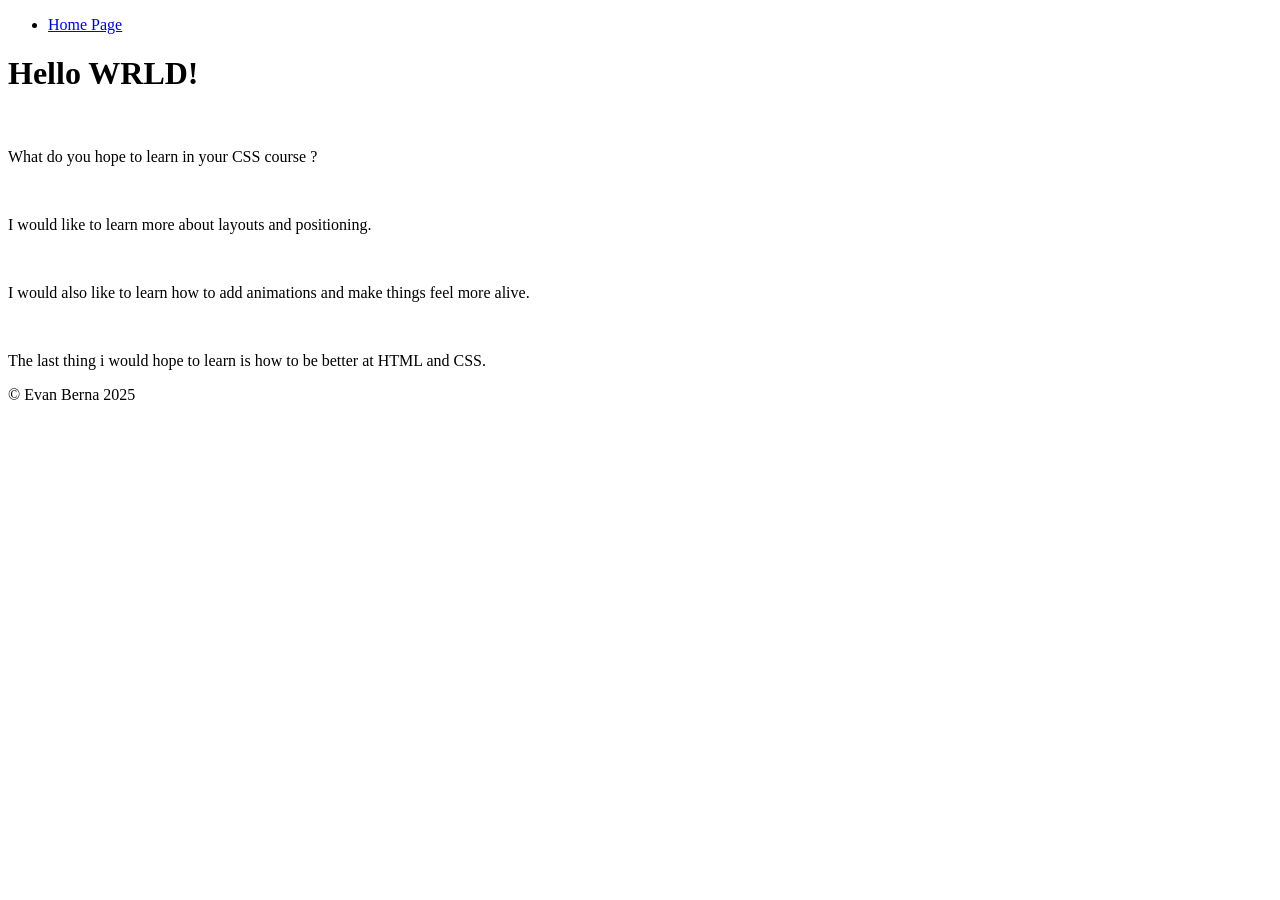
<file: index.html>
<!DOCTYPE html>
<html lang="en">
<head>
    <meta charset="UTF-8">
    <meta name="viewport" content="width=device-width, initial-scale=1.0">
    <title>COMP001B.Assignment1</title>
</head>

<body>
    <header>
        <nav>
            <ul>
               
                <li><a href="index.html">Home Page</a></li>
            </ul>
        </nav>  
    </header>

    <main>

        <h1>Hello WRLD!</h1>
        <br>
        <p class="paragraphtitle">What do you hope to learn in your CSS course ?</p>
        <br>
        <p>I would like to learn more about layouts and positioning.</p>
        <br>
        <p>I would also like to learn how to add animations and make things feel more alive.</p>
        <br>
        <p>The last thing i would hope to learn is how to be better at HTML and CSS.</p>
 
    </main>

        <footer>
            <p id="copyright">&copy; Evan Berna 2025</p>
        </footer>

    
</body>
</html>
</file>
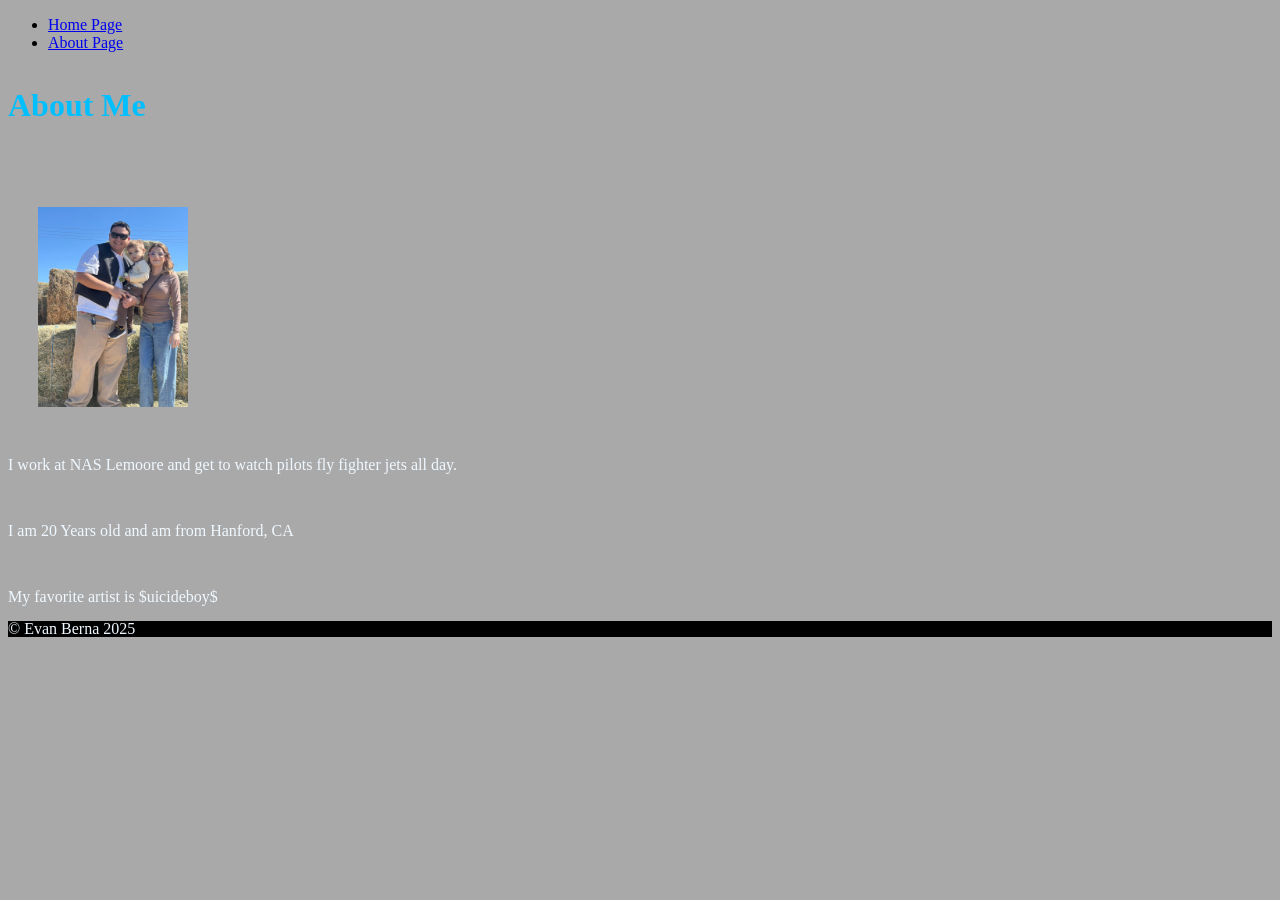
<file: about.html>
<!DOCTYPE html>
<html lang="en">
<head>
    <meta charset="UTF-8">
    <meta name="viewport" content="width=device-width, initial-scale=1.0">
    <title>COMP001B.Assignment1</title>
    <link rel="stylesheet" href="main.css">
</head>
<body>
    <header>
        <nav>
            <ul>
                <li><a href="index.html">Home Page</a></li>
                <li><a href="about.html">About Page</a></li>
            </ul>
        </nav>
    </header>

    <main>

        <h1>About Me</h1>
        <br>
        <img src="images/image0.jpeg" alt="My family and i" height="200">
        <br>
        <p>I work at NAS Lemoore and get to watch pilots fly fighter jets all day.</p>
        <br>
        <p>I am 20 Years old and am from Hanford, CA</p>
        <br>
        <p>My favorite artist is $uicideboy$</p>

    </main>
        <footer>
            <p id="copyright">&copy; Evan Berna 2025</p>
        </footer>

    
</body>
</html>
</file>
<file: main.css>
body {
    background-color: darkgray;
}

h1 {
    line-height: 2.0;
    color: deepskyblue;
}

p {
    line-height: 1.0;
    color: aliceblue;
}

footer {
    background-color: black;
    color: aliceblue;
}

img {
    border: 25px;
    padding: 15px;
    margin: 15px;
}
</file>
